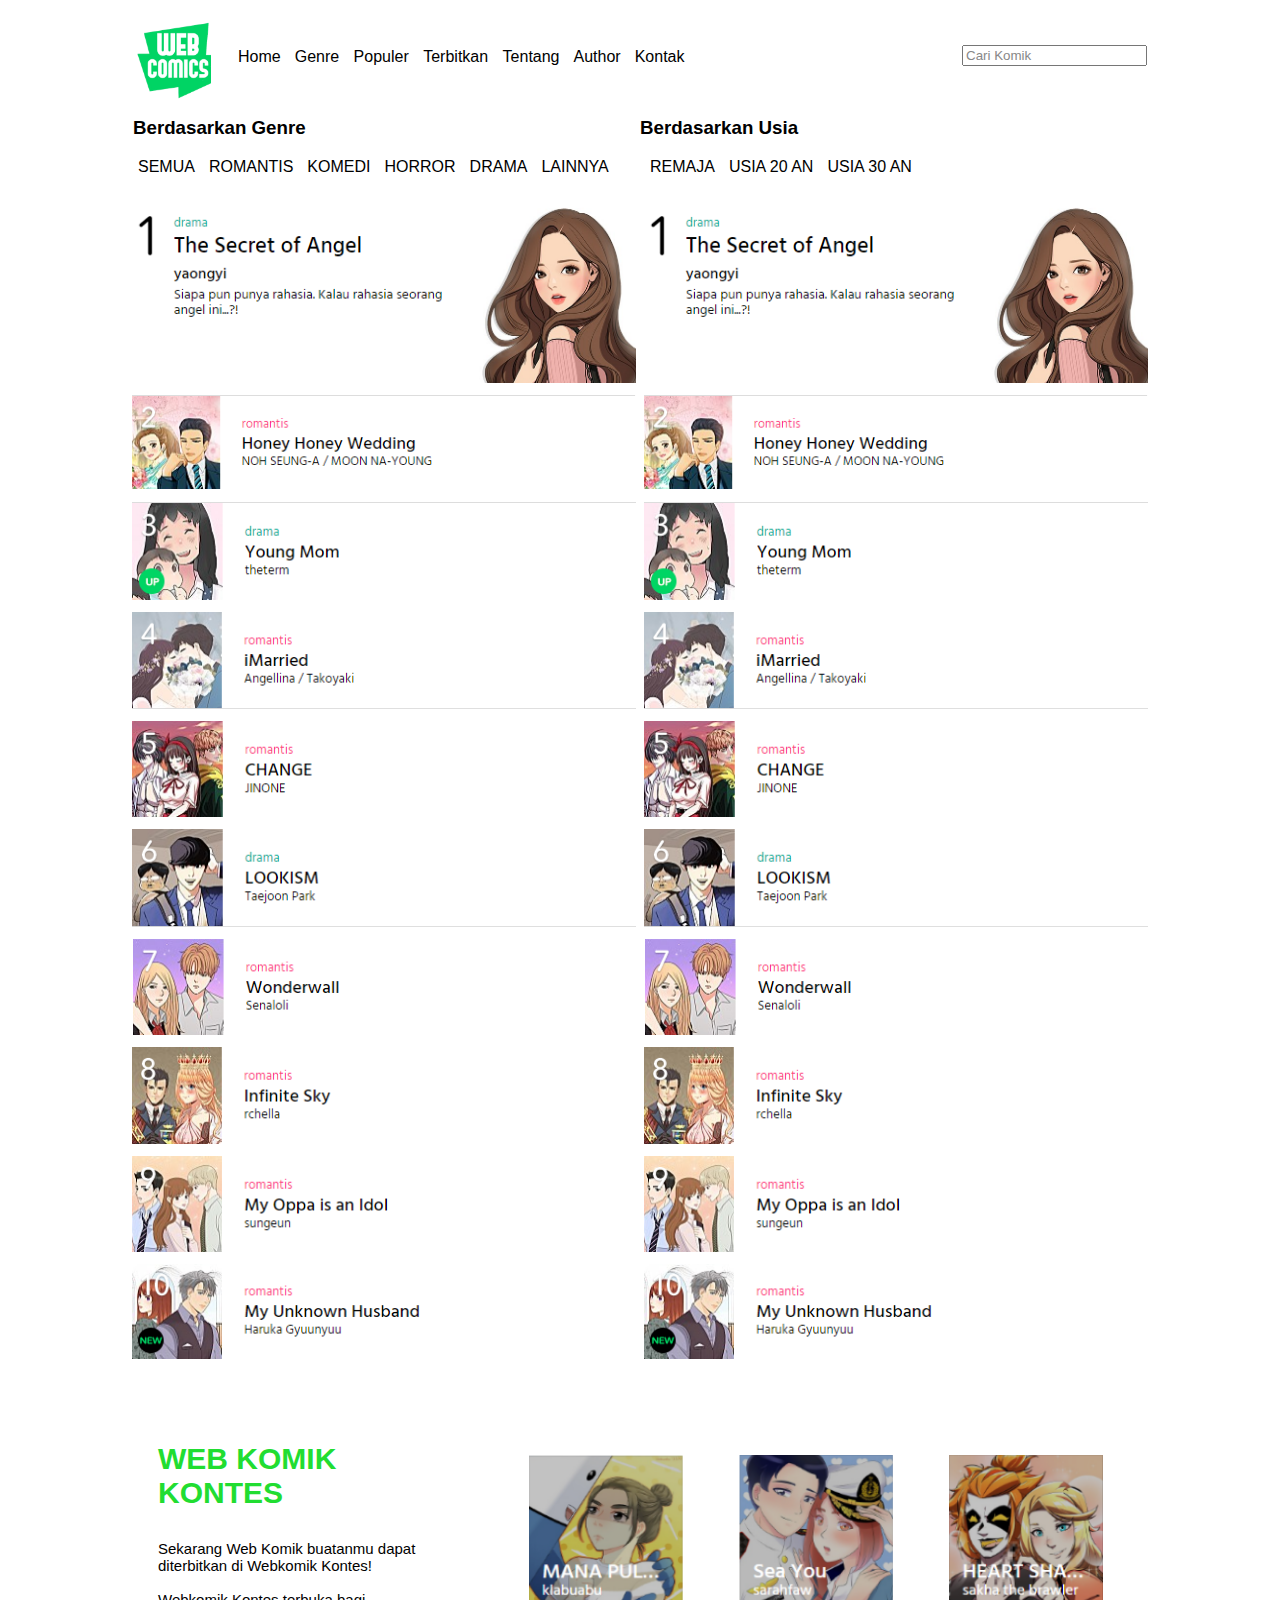
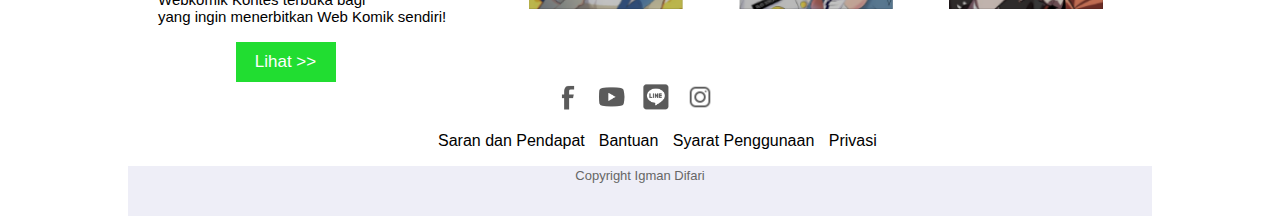
<file: populer.html>
<!DOCTYPE html>
<html>
    <head>
        <title>POPULER - WEB KOMIK</title>
        <link href="image/topicon.png" rel="icon" sizes="192x192"/>
        <meta name="viewport" content="width=device-width, initial-scale=1">
	    <link rel="icon" type="image/png" sizes="32x32" href="image/topicon.png">
	    <link rel="icon" type="image/png" sizes="16x16" href="image/topicon.png">
        <link rel="stylesheet" href="css/style2.css" type="text/css"/>
    </head>
    <body>        
            <div id="outer-wrapper">
            <div id="header">
                <nav class="menu-top">
                        <ul class="logo" class="aktip">
                                <a href="index.html"><img src="image/topicon.png" width="100px" height="100px"/></a>  
                            </ul>
                    <ul class="menu-left" id="uye">
                        <li><a href="index.html">Home</a></li>
                        <li><a href="genre.html">Genre</a.</li>
                        <li><a href="populer.html">Populer</a.</li>
                        <li><a href="terbitkan.html">Terbitkan</a.</li>
                        <li><a href="tentang.html">Tentang</a></li>
                        <li><a href="author.html">Author</a></li>
                        <li><a href="kontak.html">Kontak</a></li>

                        <li><a class="tugel" href="javascript:void(0)" onclick="oey()">Menu</a></li>
                       
                    </ul>

                    <div class="search">
                        <form>
                            <input type="text" name="search" placeholder="Cari Komik">
                        </form>
                    </div>  
                </nav>
<!--                 
                <div class="topnav" id="myTopnav">
                        <a href="index.html" class="active">index</a>
                        <a href="genre.html">Genre</a>
                        <a href="populer.html">Populer</a>
                        <a href="ktp.html">Form KTP</a>
                        <a href="video.html">Video</a>
                        <a href="audio.html">Audio</a>
                        <a href="calc.html">Calc</a>
                        <a href="javascript:void(0);" class="icon" onclick="myFunction()">Menu</a>
                </div> -->

               

                
                <div class="judul">
                </div>

                <div class="latest2">
                        <nav class="menu-top3">
                                <ul class="menu-left3">
                                    <h3 class="title-bar">Berdasarkan Genre</h2>
                        <li><a href="komik.html">SEMUA</a></li>
                        <li><a href="komik2.html">ROMANTIS</a></li>
                        <li><a href="komik3.html">KOMEDI</a></li>
                        <li><a href="komik4.html">HORROR</a></li>
                        <li><a href="komik.html">DRAMA</a></li>
                        <li><a href="komik.html">LAINNYA</a></li> </ul></nav>
                        <ul class="favorit">
                                <a href="komik.html"><img src="image/populer1.png" height="100%"/></a>
                                <a href="komik2.html"><img src="image/populer2.png" height="100%"/></a>  
                                <a href="komik3.html"><img src="image/populer5.png" height="100%"/></a>  
                                <a href="komik4.html"><img src="image/populer6.png" height="100%"/></a>
                                <a href="komik.html"><img src="image/populer7.png" height="100%"/></a>  
                                <a href="komik2.html"><img src="image/populer9.png" height="100%"/></a>  
                                <a href="komik3.html"><img src="image/populer10.png" height="100%"/></a>
                                <a href="komik4.html"><img src="image/populer11.png" height="100%"/></a>  
                                <a href="komik.html"><img src="image/populer12.png" height="100%"/></a>
                                <a href="komik.html"><img src="image/populer13.png" height="100%"/></a>   
                            </ul>
                        </div>
                </div>
                <div class="latest3">
                 <nav class="menu-top3">
                        <h3 class="title-bar">Berdasarkan Usia</h2>
                    <ul class="menu-left3">
                        <li><a href="komik3.html">REMAJA</a></li>
                        <li><a href="komik.html">USIA 20 AN</a></li>
                        <li><a href="komik4.html">USIA 30 AN</a></li>
                    </ul></nav>
                    <ul class="favorit">
                        <a href="komik2.html"><img src="image/populer1.png" height="100%"/></a>
                        <a href="komik3.html"><img src="image/populer2.png" height="100%"/></a>  
                        <a href="komik.html"><img src="image/populer5.png" height="100%"/></a>  
                        <a href="komik3.html"><img src="image/populer6.png" height="100%"/></a>
                        <a href="komik.html"><img src="image/populer7.png" height="100%"/></a>  
                        <a href="komik.html"><img src="image/populer9.png" height="100%"/></a>  
                        <a href="komik.2html"><img src="image/populer10.png" height="100%"/></a>
                        <a href="komik.html"><img src="image/populer11.png" height="100%"/></a>  
                        <a href="komik.4html"><img src="image/populer12.png" height="100%"/></a>
                        <a href="komik.html"><img src="image/populer13.png" height="100%"/></a>   
                    </ul>   
                        </ul>
                        </div>

                        <div class="challenge">
                            <div class="tulischall">
                                WEB KOMIK<br>KONTES<br>
                            </div>
                            <div class="tulischall2">
                                Sekarang Web Komik buatanmu dapat<br>
                                diterbitkan di Webkomik Kontes!<br>
                                <br>Webkomik Kontes terbuka bagi<br>
                                yang ingin menerbitkan Web Komik sendiri!<br><br>
                            </div>
                            <div class="lihat">
                                <a href="terbitkan.html">
                                    <button class="buttonlihat" id="lihat">Lihat >></button>
                                </a>
                            </div>
                        </div> 
                        <div class="challenge2">
                            <div class="iklanchall">
                                <a href="komik.html" ><img src="image/kontes1.png" width="100%"/></a> 
                                <div class="penjelaskontes">
                                        <div class="tulisan"><a href="komik.html">Aku cinta dia</a></div>
                                </div>  
                            </div>
                            <div class="iklanchall">
                                    <a href="komik.html" ><img src="image/kontes2.png" width="100%"/></a> 
                                    <div class="penjelaskontes">
                                            <div class="tulisan"><a href="komik.html">Ini semua tentang diriku</a></div>
                                </div>  
                            </div>
                            <div class="iklanchall">
                                    <a href="komik.html" ><img src="image/kontes3.png" width="100%"/></a> 
                                    <div class="penjelaskontes">
                                            <div class="tulisan"><a href="komik.html">Kekuatan Misterius yang ada</a></div>
                                </div>  
                            </div>
                        </div>
                        <div class="judul">
                            
                        </div>     
                        <div id="footer">                   
                        <div class="sosmed">
                                <a href="https://www.facebook.com/difariivman" target="_blank"><img src="image/facebook.png"title="Facebook" alt="Facebook" width="30px" height="30px"/></a> 
                                <a href="https://www.youtube.com/user/difariivman" target="_blank"><img src="image/youtube.png"title="youtube" alt="youtube" width="30px" height="30px"/></a>
                                <a href="https://line.me/R/ti/p/%40webtoonid" target="_blank"><img src="image/line.png"title="linkedin" alt="linkedin" width="30px" height="30px"/></a>
                                <a href="https://www.instagram.com/igmandifa" target="_blank"><img src="image/instagram.png"title="instagram" alt="instagram" width="30px" height="30px"/></a>
                         </div> </div>
                      <ul class="menu-tgh">
                            <li><a href="#">Saran dan Pendapat</a></li>
                            <li><a href="#">Bantuan</a.</li>
                            <li><a href="#">Syarat Penggunaan</a.</li>
                            <li><a href="#">Privasi</a></li>
                        </ul>   
                       
                        <div class="footer">
                                <div class="footer" id="myTopnav">
                                        <a>Copyright Igman Difari</a>
               
                                         </div>
                
                        </div>    
<script>
function myFunction(){
var x=document.getElementById("myTopnav");
if(x.className==="topnav"){
x.className +=" responsive";

}else {
x.className="topnav";
}
}

</script>
<script>
function oey(){
var n=document.getElementById("uye");
if(n.className==="menu-left"){
n.className +=" responsif";
}else{
n.className="menu-left";
}
}
</script>
</body>    
        </body>
    </html>
</file>
<file: css/style2.css>
*{
    box-sizing:border-box;
}
body {
    max-width: 100%;
    overflow-x: hidden;
    }
#outer-wrapper{
	width: 1024px;
	height:auto;
    margin: auto;
}

.menu-top{
	width:1024px;
	background-color:rgb(255, 255, 255);
	color:rgb(0, 0, 0);
	height:50px;
}


.menu-tgh{
    float:center;
    margin-left: 300px;
    margin-top:50px;
    padding:0 0 0 5px;
    
    
}

.challenge{
    float:left;
    width: 35%;
    height: auto;
}
.tulischall{
    align:center;
    margin-left: 30px;
    margin-top: 30px;
    font-family: 'Segoe UI', Tahoma, Geneva, Verdana, sans-serif;
    color: #21dd31;
    font-size: 30px;
    font-weight: 700;
}
.tulischall2{
    align:center;
    margin-left: 30px;
    margin-top: 30px;
    font-family: 'Segoe UI', Tahoma, Geneva, Verdana, sans-serif;
    color: black;
    font-size: 15px;
}
.lihat{

}
.buttonlihat{
    margin-left: 30%;
    text-align: center;
    text-decoration: none;
    width: 100px;
    height: 40px;
    border: none;
    color:#fff;
    background-color: #21dd31;  
    font-size: 17px;
    font-family: 'Segoe UI', Tahoma, Geneva, Verdana, sans-serif;
}
.buttonlihat a{
}


.challenge2{
    float:right;
    width: 65%;
    height: auto;
}
.terbitkan{
    width: 100%;
    margin-top: 15px;
    height: auto;
    font-family: 'Segoe UI', Tahoma, Geneva, Verdana, sans-serif;
    font-size: 20px;   

}
.menu-tgh ul{
	margin:0;
    padding:0;

}

.menu-tgh li{
	display:inline;
    padding:3px 5px;
    font-family: 'Segoe UI', Tahoma, Geneva, Verdana, sans-serif;

}

.menu-tgh li a{
    text-decoration:none;
	color:rgb(0, 0, 0);
}

.menu-tgh li a:hover{
    color: #21dd31;
    font-family: 'Segoe UI', Tahoma, Geneva, Verdana, sans-serif;
    font-weight: 700;
}
.menu-left{
    float:left;
    margin-top: 5ch;
    padding:0 0 0 5px;
    
}

.menu-left ul{
	margin:0;
    padding:0;

}

.penjelas{
  margin-left: 45px;
  margin-top:10px;
  position: absolute;
  top: 0;
  bottom: 0;
  left: 0;
  right: 0;
  height: 200px;
  width: 200px;
  opacity: 0;
  transition: 0.5s ease;
  background-color: #008CBA;
}
.editor{
    float: left;
    width: 1024px;
    height: auto;
}
.tulisan {
    color: white;
    font-family: 'Segoe UI', Tahoma, Geneva, Verdana, sans-serif;
    font-size: 20px;
    position: absolute;
    top: 50%;
    left: 50%;
    -webkit-transform: translate(-50%, -50%);
    -ms-transform: translate(-50%, -50%);
    transform: translate(-50%, -50%);
    text-align: center;
  }
.tulisan a{
    color: #fff;
    text-decoration: none;
}


.menu-left li{
	display:inline;
    padding:3px 5px;
    font-family: 'Segoe UI', Tahoma, Geneva, Verdana, sans-serif;
}

.menu-left li a{
    text-decoration:none;
	color:rgb(0, 0, 0);
}

.menu-left li a:hover{
    color: #21dd31;
    font-family: 'Segoe UI', Tahoma, Geneva, Verdana, sans-serif;
    font-weight: 700;
}

.menu-right{
	float:right;
	padding:0;
	margin:10px;
}

.menu-right a {
    padding: 2px;
}
/* input[type=text] {
    width: 35px;
    box-sizing: border-box;
    border: none;
    cursor: pointer;
    border-radius: 4px;
    font-size: 12px;
    background-color: rgb(255, 255, 255);
    background-image: url(image/search.png);
    background-position: 5px 5px;
    background-size: 30px;
    background-repeat: no-repeat;
    padding: 12px 7px 10px 30px;
    -webkit-transition: width 0.4s ease-in-out;
    transition: width 0.4s ease-in-out;
}
input
input[type=text]:focus {
    width: 100%;
    padding: 12px 7px 10px 37px;
	border: 2px solid rgb(158, 157, 157);
    cursor: text;
    color: rgb(0, 0, 0);
} */

.search {
    float: right;
    padding: 5px;
    margin-top: 4ch;
    cursor: pointer;
}
.logo {
    float: left;
    padding: 0px;
    margin: 0;
}
.favorit {
    float: left;
    padding: 0px;
    margin: 0;
}
.favorit img{
    padding: 4px;
	width: 100%;
    height: auto;
    
}
.favorit img:hover{
    color: #34495e;
    background-color: #21dd31;
    
}

.genre1 {
    float: right;
    padding: 0px;
    margin: 0;


}
/* input[type=text]:focus {
    width: 100%;
    padding: 12px 7px 10px 37px;
	border: 2px solid #ccc;
    cursor: text;
    color: black;
} */

.search img{
	width:30px;
	height:30px;
}

.judul {
    max-width: auto;
    height: auto;
    clear: both;
    background-color: rgb(255, 255, 255);
}


.menu{
	width:1024px;
	background-color:#fff;
	color:#fff;
	height:50px;
}

.menu ul{
	padding: 15px ;
    margin: 0;
	list-style-type:none;
	overflow:hidden;
}

.menu li{
	display:inline;
	list-style:none;
	
}

.menu li a{
    text-decoration:none;
    font-family: 'Segoe UI', Tahoma, Geneva, Verdana, sans-serif;
    color:rgb(0, 0, 0);
	padding: 15px 54px;
}

.menu li a:hover{
	background-color:#21dd31;
}
#featured{
	width: 1024px;
	height:auto;
	margin:auto;
}
.penjelaskontes{
    margin-left: 30px;
    margin-top:30px;
    position: absolute;
    top: 0;
    bottom: 0;
    left: 0;
    right: 0;
    height: 180px;
    width: 180px;
    opacity: 0;
    transition: 0.5s ease;
    background-color: #008CBA;
  }
.iklanchall{
    float: left;
    position: relative;
    padding: 0px;
    background-color:#fff;

}

.iklanchall img{
    margin-left: 30px;
    margin-top:30px;
    padding: 13px;
	width: 180px;
    height: 180px;
        
}

.iklanchall:hover .penjelaskontes{
    opacity: 1; 
}
.slide{
    float:left;
    position: relative;
    padding: 0px;
    background-color: rgb(238, 238, 247);

}

.slide img{
    margin-left: 35px;
    padding: 13px;
	width: 220px;
    height: 220px;
    
}

.slide:hover .penjelas{
    opacity: 1; 
}

.new-webtoon{
    font-family: Segoe UI;
    font-size: 20px;
    color:rgb(0, 0, 0);
    text-align: center;
}
#container{
	margin:0;
    padding:0;
    height: 700px;
}

.genre{
    font-family: 'Segoe UI', Tahoma, Geneva, Verdana, sans-serif;
    font-style: normal;
	margin: 0;
    padding: 0;
    width: 50%;
    float: left;
}
.genre img{
    padding: 3px;
	width: 100%;
    height: auto;
    
}
.genre img:hover{
    color: #34495e;
    background-color: #21dd31;
    
}
.title-bar{
    font-family: 'Segoe UI', Tahoma, Geneva, Verdana, sans-serif;
	margin-top:5px ;
    padding: 0;
}
.sosmed{
    float:left;
    margin-left: 420px;
    padding:0;
    
}

.sosmed a {
    padding: 5px;
}



.footer{
   
    text-align:center;
    margin:auto;
    height: 50px;
    padding:0;
    background-color: rgb(238, 238, 247);
}
.footer a{
    
    font-family: 'Segoe UI', Tahoma, Geneva, Verdana, sans-serif;
    font-size: 13px;
    color: rgb(102, 102, 102)
}
#ktp{
	width: 800px;
	height:auto;
    margin:auto;
    background-color: rgb(238, 238, 247);
}
.input-ktp{
    float:left;
    margin-top:50px; 
    margin-left: 300px;
    padding:30px;
    background-color: rgb(238, 238, 247);
}
.ktpp{
    margin-top: 50px;
    width: 100%;
    height: 50px;
    background-color: rgb(238, 238, 247); 
}
.ktpp h3{
    padding-left: 400px;
    padding-top: 8px;
    font-family: 'Segoe UI', Tahoma, Geneva, Verdana, sans-serif;
}
.posisi{
    font-family: 'Segoe UI', Tahoma, Geneva, Verdana, sans-serif;
    padding-left: 150px;
    padding-right: 150px;
    padding-top: 10px;
    text-align: center;
   
}

.input[type=ktpin] {
    font-family: 'Segoe UI', Tahoma, Geneva, Verdana, sans-serif;
   text-align: center;
}
.formulir {
    width: 50%;
    border: 1px solid rgb(0, 0, 0);
    padding: 10px;
    margin: auto;
    margin-top: 10px;
    margin-bottom: 10px;
    background: #fff;
    color: rgb(0, 0, 0);
    border-radius: 10px;
}

.formulir form {
    width: 100%;
    margin-left: 50px;
}

.formulir h2 {
    background-color: #34495e;
    color: #fff;
    text-align: center;
    margin: 0;
    margin-bottom: 10px;
    padding: 15px;
    border-radius: 5px;
    font-size: 24px;
    text-transform: uppercase;
    font-family: segoe ui;
}

.pilih {
    background-color: #fff;
    color: white;
    border: 5px double #fff;
    padding: 12px 20px;
    width: 100%;
    border-radius: 4px;
    cursor: pointer;
    float: left;
}

.pilih:hover {
  background-color: #21dd31;
}

.pilradio {
    float: left;
    margin-top: 20px;
    margin-left: 20px;
}

.pilradio span {
    font-size: 16px;
    font-weight: 500;
    padding: 2px;
    margin-right: 10px;
}
.masukan, select{
    width: 100%;
    padding: 12px;
    border: 1px solid #ccc;
    border-radius: 4px;
    resize: vertical;
  }
  label {
    padding: 0;
    display: inline-block;
}
  
  
  .tombol {
      background-color: #21dd31;
      color: white;
      padding: 12px 20px;
      border: none;
      border-radius: 4px;
      margin-top: 10px;
      height: 50px;
      font-size: 16px;
      font-weight: 500;
      text-transform: uppercase;
      width: 85%;
      cursor: pointer;
  }
  
  .tombol:hover {
    background-color: #21dd31;
  }
  
  .label {
    float: left;
    width: 25%;
    margin-top: 6px;
    font-weight: 500;
    font-family: 'Segoe UI', Tahoma, Geneva, Verdana, sans-serif;
  }
  .inputan {
    float: left;
    width: 50%;
    margin-top: 6px;
    margin-left: 20px;
}

/*GENRE*/
#featured2{
    width: 1024px;
    padding-top: 150px;
    background-color:rgb(255, 255, 255); 
	height:auto;
	margin:auto;
}

.slide2{
    padding:0px;
    background-color: rgb(238, 238, 247);

}

.slide2 img{
    margin-left: 24px;
    padding: 13px;
	width: 223px;
    height: 223px;
    
}
.slide2 img:hover{
    color: #34495e;
    background-color: #21dd31;
    
}
.genre2{
    font-family: 'Segoe UI', Tahoma, Geneva, Verdana, sans-serif;
    font-style: normal;
	margin-right: 700px;
    padding-top: 100px;
    float: left;
}

/*populer*/
.latest2{
	margin: 0;
    padding: 0;
    width: 50%;
    float: left;
    height: 1300px;
    background-color: #fff;
}
.latest3{
    margin: 0;
    height: 1300px;
    width: 50%;
    float: right;
    background-color: #fff;
}
.menu-top2{     
	width:1024px;
	background-color:rgb(255, 255, 255);
	color:rgb(0, 0, 0);
	height:50px;
}


.menu-tgh2{
    float:center;
    margin-left: 270px;
    padding:0 0 0 5px;
    
    
}
.menu-tgh2 ul{
	margin:0;
    padding:0;

}

.menu-tgh2 li{
	display:inline;
    padding:3px 5px;
    font-family: 'Segoe UI', Tahoma, Geneva, Verdana, sans-serif;

}

.menu-tgh2 li a{
    text-decoration:none;
	color:rgb(0, 0, 0);
}

.menu-tgh2 li a:hover{
    color: #21dd31;
    font-family: 'Segoe UI', Tahoma, Geneva, Verdana, sans-serif;
    font-weight: 700;
}
.menu-left2{

    margin-top: 10ch;
    padding:0 0 0 5px;
    
}

.menu-left2 ul{
	margin:0;
    padding:0;

}

.menu-left2 li{
	display:inline;
    padding:3px 5px;
    font-family: 'Segoe UI', Tahoma, Geneva, Verdana, sans-serif;
}

.menu-left2 li a{
    text-decoration:none;
	color:rgb(0, 0, 0);
}

.menu-left2 li a:hover{
    color: #21dd31;
    font-family: 'Segoe UI', Tahoma, Geneva, Verdana, sans-serif;
    font-weight: 700;
}

.menu-right2{
	float:left;
	padding:0;
	margin:10px;
}

.menu-right2 a {
    padding: 2px;
}
/*left*/
.menu-top3{
	width:1024px;
	background-color:rgb(255, 255, 255);
	color:rgb(0, 0, 0);
	height:70px;
}


.menu-tgh3{
    float:center;
    margin-left: 270px;
    padding:0 0 0 5px;
    
    
}
.menu-tgh3 ul{
	margin:0;
    padding:0;

}

.menu-tgh3 li{
	display:inline;
    padding:3px 5px;
    font-family: 'Segoe UI', Tahoma, Geneva, Verdana, sans-serif;

}

.menu-tgh3 li a{
    text-decoration:none;
	color:rgb(0, 0, 0);
}

.menu-tgh3 li a:hover{
    color: #21dd31;
    font-family: 'Segoe UI', Tahoma, Geneva, Verdana, sans-serif;
    font-weight: 700;
}
.menu-left3{

    margin-top: 0ch;
    padding:0 0 0 5px;
    
}

.menu-left3 ul{
	margin:0;
    padding:0;

}

.menu-left3 li{
	display:inline;
    padding:3px 5px;
    font-family: 'Segoe UI', Tahoma, Geneva, Verdana, sans-serif;
}

.menu-left3 li a{
    text-decoration:none;
	color:rgb(0, 0, 0);
}

.menu-left3 li a:hover{
    color: #21dd31;
    font-family: 'Segoe UI', Tahoma, Geneva, Verdana, sans-serif;
    font-weight: 700;
}

.menu-right3{
	float:left;
	padding:0;
	margin:10px;
}

.menu-right3 a {
    padding: 2px;
}

/*video*/
.video{
    margin: 0;
    padding: 0;
    width: 30%;
    height: auto;
}
.video2{
    margin-left:0px ;
    padding: 0px;
    width: 30%;
    float: right;
    height: auto;
    background-color: #fff;
}
.komentar{
    margin-top:50px;
    padding: 0;
    width: 100%;
    height: auto;
    background-color: #fff;
}

.bungkus-vid{
    float:left;
    width: 70%;
}
.video3{
    padding: 0px;
    height: 600px;
}

/*audio*/
.populer2{
    width: 100%;
    height:auto;
}
.populer3{
    margin-top: 0px;
    width: 100%;
    height:auto;
    font-family: 'Segoe UI', Tahoma, Geneva, Verdana, sans-serif;
  
}
.populer3 a{
    text-align: center;
    margin-left: 68px;
    text-align: center;
    text-decoration: none;
    color:black;
}
.bungkus2{
float: left;
width: 60%;
height: auto;
}
.playlist3{
    float: right;
    width: 30%;
    height: auto;

}
.tugel{
    display:none;
}
.judulanim{
    float:left;
    margin-bottom: 5px;
    width: 100%;
    height:auto;
    font-family: 'Segoe UI', Tahoma, Geneva, Verdana, sans-serif;
}
.judulanim a{
    font-family: 'Segoe UI', Tahoma, Geneva, Verdana, sans-serif;

}
.bawah{
    width:100%;
    position: fixed;
    bottom: 0;
    color:black;
}
.bawah a{
    text-align: center;
    font-family: 'Segoe UI', Tahoma, Geneva, Verdana, sans-serif;
}
.bawah2{
    width:100%;
    position: fixed;
    bottom: 50px;
    color:black;
}
.bawah2 a{
    text-align: center;
    font-family: 'Segoe UI', Tahoma, Geneva, Verdana, sans-serif;
}

.active{
    background-color: #21dd31;
    color:whitesmoke;
}

.active{
    background-color: #21dd31;
    color:whitesmoke;
}

.hari{
    display: none;
}
.hari{
    overflow:hidden;
    background-color: white;
}

.hari a{
    display:block;
    float:left;
    font-family: 'Segoe UI', Tahoma, Geneva, Verdana, sans-serif;
    color:black;
    text-align:center;
    padding:14px 22px;
    text-decoration: none;
    font-size:15px;
}
.hari :hover{
    background-color: #21dd31;
    color:black;
}
#kalkulator{
    padding:  97px 109px 97px;
    margin: 0px;
    text-align: center;
    margin-left: 0px;
    background-color: #21dd31;
    font-family: 'Segoe UI', Tahoma, Geneva, Verdana, sans-serif;
}

.terbit{
    margin-left: 30px;
    margin-top: 30px;
    padding: 10px;
    width:100px;
    background-color: #21dd31;
}
.terbit a{
    margin-left: 10px;
    font-family: 'Segoe UI', Tahoma, Geneva, Verdana, sans-serif;
    font-size:15px;
    text-align: center;
    text-decoration: none;
    color: white;
}
.terbit:hover{
    background-color: #34495e;
}
.terbit2{
    margin-left: 30px;
    margin-top: 30px;
    padding: 10px;
    width:100px;
    background-color: #21dd31;
}
.terbit2 a{
    margin-left: 10px;
    font-family: 'Segoe UI', Tahoma, Geneva, Verdana, sans-serif;
    font-size:15px;
    text-align: center;
    text-decoration: none;
    color: white;
}
.terbit2:hover2{
    background-color: #34495e;
}
.tentang{
    width: 100%;
    text-align: center;
    font-family: 'Segoe UI', Tahoma, Geneva, Verdana, sans-serif;
    font-size:30px;
    font-weight: bold;
}
.tentang a{
    text-decoration: none;
    color: black;
    padding: 5px;
    background-color: #21dd31;
    width: 100%;
    text-align: center;
    font-family: 'Segoe UI', Tahoma, Geneva, Verdana, sans-serif;
    font-size:20px;
    font-weight: bold;
}
.tentang a:hover{
    background-color: #008CBA;
}
.tentangnama{
    width: 100%;
    margin-left: 30%;
    text-align: left;
    font-family: 'Segoe UI', Tahoma, Geneva, Verdana, sans-serif;
    font-size:17px;

}
.komik{
    width: 100%;
    text-align: center;
    font-family: 'Segoe UI', Tahoma, Geneva, Verdana, sans-serif;
    font-size:30px;
    font-weight: bold;

}
.cerita{
    margin-left: 200px;
    margin-top: 20px;
    width: 60%;
    text-align: justify;
    font-family: 'Segoe UI', Tahoma, Geneva, Verdana, sans-serif;
    font-size:18px;
}

.mentok{
    width: 100%;
    text-align: left;
    font-family: 'Segoe UI', Tahoma, Geneva, Verdana, sans-serif;
    font-size:17px;
}
.kontak{
    width: 100%;
}


.container {
  max-width: 400px;
  width: 100%;
  margin: 0 auto;
  position: relative;
}

#contact input[type="text"],
#contact input[type="email"],
#contact input[type="tel"],
#contact input[type="url"],
#contact textarea,
#contact button[type="submit"] {
  font: 400 12px/16px "Roboto", Helvetica, Arial, sans-serif;
}

#contact {
  background: #F9F9F9;
  padding: 25px;
  margin: 150px 0;
  box-shadow: 0 0 20px 0 rgba(0, 0, 0, 0.2), 0 5px 5px 0 rgba(0, 0, 0, 0.24);
}

#contact h3 {
  display: block;
  font-size: 30px;
  font-weight: 300;
  margin-bottom: 10px;
}

#contact h4 {
  margin: 5px 0 15px;
  display: block;
  font-size: 13px;
  font-weight: 400;
}

fieldset {
  border: medium none !important;
  margin: 0 0 10px;
  min-width: 100%;
  padding: 0;
  width: 100%;
}

#contact input[type="text"],
#contact input[type="email"],
#contact input[type="tel"],
#contact input[type="url"],
#contact textarea {
  width: 100%;
  border: 1px solid #ccc;
  background: #FFF;
  margin: 0 0 5px;
  padding: 10px;
}

#contact input[type="text"]:hover,
#contact input[type="email"]:hover,
#contact input[type="tel"]:hover,
#contact input[type="url"]:hover,
#contact textarea:hover {
  -webkit-transition: border-color 0.3s ease-in-out;
  -moz-transition: border-color 0.3s ease-in-out;
  transition: border-color 0.3s ease-in-out;
  border: 1px solid #aaa;
}

#contact textarea {
  height: 100px;
  max-width: 100%;
  resize: none;
}

#contact button[type="submit"] {
  cursor: pointer;
  width: 100%;
  border: none;
  background: #4CAF50;
  color: #FFF;
  margin: 0 0 5px;
  padding: 10px;
  font-size: 15px;
}

#contact button[type="submit"]:hover {
  background: #43A047;
  -webkit-transition: background 0.3s ease-in-out;
  -moz-transition: background 0.3s ease-in-out;
  transition: background-color 0.3s ease-in-out;
}

#contact button[type="submit"]:active {
  box-shadow: inset 0 1px 3px rgba(0, 0, 0, 0.5);
}

.copyright {
  text-align: center;
}

#contact input:focus,
#contact textarea:focus {
  outline: 0;
  border: 1px solid #aaa;
}

::-webkit-input-placeholder {
  color: #888;
}

:-moz-placeholder {
  color: #888;
}

::-moz-placeholder {
  color: #888;
}

:-ms-input-placeholder {
  color: #888;
}



    @media screen and (max-width:600px){
        
        nav{
            width:100%;
        }
        .search{
            display:none;
        }
        nav>ul>li>a{
            display:none;
        }
        nav>ul.aktip{
            float:left;
            display:block;
            left:0;
            top:0;

        }
        .tugel{
            display: block;
            float:right;
            right:0;
            padding-top:40px;
            top:0;
            position: absolute;
        }
        .editor{
            float: left;
            width: 600px;
            height: auto;
        }
        body{
            margin:0;
            padding:0;
            width:100%;
            max-width:100%;
        }
        .latest2,.latest3,#outer-wrapper,#header,#featured,#featured2,#container,.menu-top2,.menu-top3{
            width:100%!important;
        }
        #kalkulator{
            width: 385px;
        }
         
        .genre{
            width: 600px;
        }
        .penjelas{
            margin-left: 150px;
            margin-top:10px;
            position: absolute;
            top: 0;
            bottom: 0;
            left: 0;
            right: 0;
            height: 300px;
            width: 300px;
            opacity: 0;
            transition: 0.5s ease;
            background-color: #008CBA;
          }
        .slide{
            width: 600px;
        }
       
        
        .slide img{
            margin-left: 150px;
            padding: 10px;
            width: 300px;
            height: 300px;
            
        }
        .slide2{
            width: 600px;
        }
        .slide2 img{
            margin-left: 37px;
            padding: 10px;
            width: 220px;
            height: 220px;
            
        }
        .judul{
            width: 600px;
        }
       
         .latest2{
             width: 600px;
         }
         
         .latest3{
            width: 600px;
            margin-right: 0px;
        }
        .menu-tgh{
             margin-left: 60px;
         }

         
        .title-bar{
            width: 600px;
        }
        
        .hari{
            display: block;
            margin-left: 25px;
            }
            .hari a{
                display:block;
                float:left;
                font-family: 'Segoe UI', Tahoma, Geneva, Verdana, sans-serif;
                color:black;
                text-align:center;
                padding:14px 22px;
                text-decoration: none;
                font-size:15px;
            }

           .menu{
           display:none;
            }

        
        .formulir{
            width:600px;
            border: 1px solid rgb(0, 0, 0);
            padding: 10px;
            margin: auto;
                margin-top: auto;
                margin-bottom: auto;
            margin-top: 10px;
            margin-right: 2000px;
            margin-bottom: 10px;
            background: #fff;
            color: rgb(0, 0, 0);
            border-radius: 10px;
        }
         
         .ktpp{
             width: 600px;
         
         }
         .ktpp h3{
            width: 600px;
            padding: 0;
            margin-left: 200px;
            
        }
        .populer2{
            width: 530px;
        }
        .video2{
            float: left;   
            width: 400px;
        }
        .bungkus-vid{
            width: 600px;
        }
    
        .populer3 a{
                font-size: 14px;
                text-align: left;
                margin-left: 0px;
                text-decoration: none;
                color:black;
        }
        
        .bungkus2{
            width: 600px;
        }
        .playlist{
            width: 550px;
        }
         .footer{
          width: 600px;  
         
         }
         .cerita{
             margin-left: 0;
            width: 100%;
            text-align: left;
            font-family: 'Segoe UI', Tahoma, Geneva, Verdana, sans-serif;
            font-size:18px;
        }
         .bawah{
             width: 100px;
         }
         .menu-top{
             width: 100%;
         }
         .menu,.footer{
             width:100%;
         }
         .sosmed{
             width:80%;
             margin-left:200px;
         }
         .menu-tgh{
             width:100%;
         }
        }
        @media screen and (max-width:600px){
            .menu-left.responsif {position:relative;
            }
            .menu-left.responsif .tugel{
                position:absolute!important;
                right:0!important;
                top:0!important;
                margin-top:-40px;
                margin-right:-380px;
            
            }
            
			
				.menu-left.responsif a{
					float:none;
					display:block;
					text-align:left;
                }
                .menu-left.responsif a:hover{
                   font-style:italic;
                  
                }
        }
</file>
